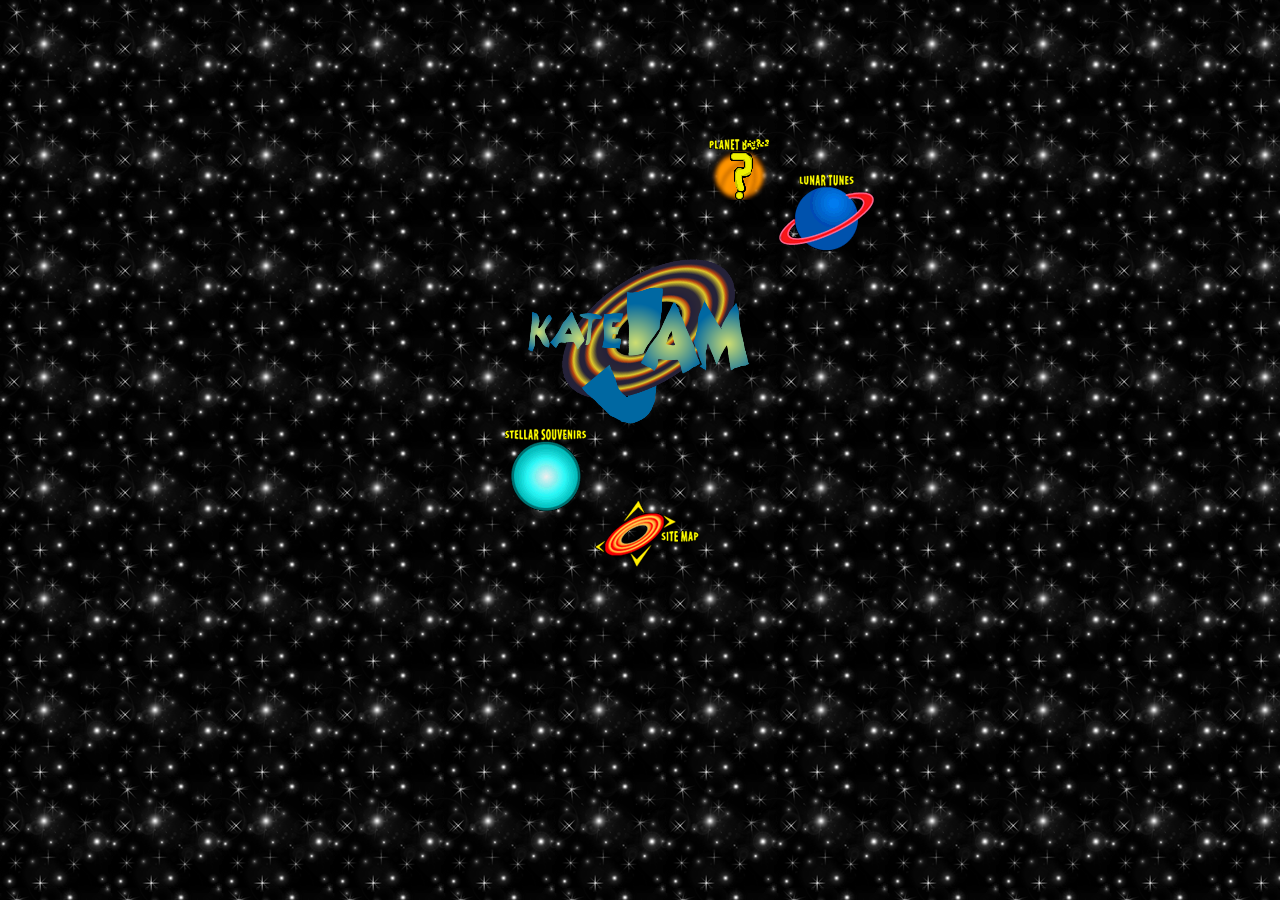
<file: index.html>
<!DOCTYPE html>

<html>
	<head>
		<title>Kate Jam</title>
		<link rel="stylesheet" href="css/style.css" />
	</head>
	<body>		
		<table class="centered" width=500>
			<tr>
				<td colspan=5 align="right" valign="top"></td>
			</tr>
			<tr>
				<td colspan=2 align="right" valign="middle">
					<br /><br /><br />
					<img src="[data-uri]%3D" width=131 height=56 />
				</td>
				<td align="center" valign="middle">
					<img src="[data-uri]%3D" width=55 height=67 />
				</td>
				<td align="center" valign="top">
					<img src="img/planethuh.png" width=62 height=62 />
				</td>
				<td align="center" valign="bottom">
					<br /><br />
					<a href="https://www.last.fm/user/matthyno" target="_blank">
						<img src="img/lunartunes.gif" height=77 alt="Lunar Tunes"/>	
					</a>
				</td>
			</tr>
			<tr>
				<td align="center" valign="top">
					<br /><br />
					<img src="[data-uri]%3D" width=63 height=52 />
				</td>
				<td colspan=3 rowspan=2 align="right" valign="middle">
					<img id="logo" src="img/logo-trimmed.png" width=272 colspan=3 align="right" valign="middle" />
				</td>
				<td align="rigth" valign="bottom">
					<img src="[data-uri]%3D" width=58 height=52 />
				</td>
			</tr>
			<tr>
				<td align="center" valign="bottom">
					<img src="[data-uri]%3D" width=49 height=57 />
				</td>
				<td rowspan=2 align="center" valign="top">
					<br /><br />
					<img src="[data-uri]%3D" width=94 height=72 />
				</td>
			</tr>
			<tr>
				<td></td>
				<td align="center" valign="top">
					<a href="souvenirs.html">
						<img src="img/souvenirs.gif" width=83 height=83 alt="Souvenirs" />
					</a>
				</td>
				<td align="center" valign="bottom">
					<br /><br /><br /><br />
					<a href="sitemap.html">
						<img src="img/sitemap.gif" width=104 height=67 alt="Site Map" />
					</a>
				</td>
				<td align="center" valign="middle">
					<img src="[data-uri]%3D" width=67 height=63 />
				</td>
			</tr>
		</table>
	</body>
</html>
</file>
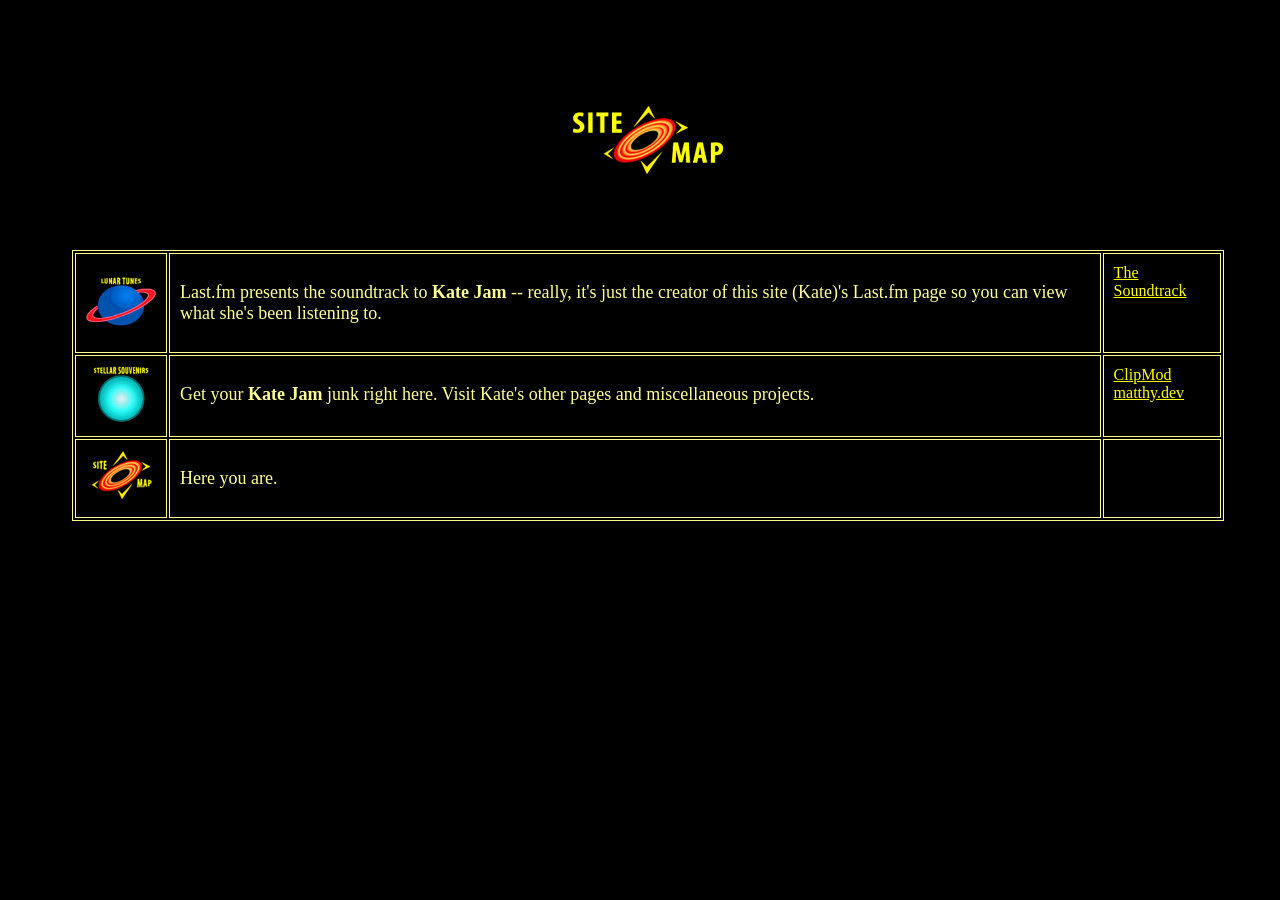
<file: sitemap.html>
<!DOCTYPE html>
<html>
	<head>
		<title>Site Map</title>
		<link rel="stylesheet" href="css/sitemap.css" />
	</head>
	<body>
		<div class="center" id="sitemapHeaderContainer">
			<img src="img/bigsitemap.gif" width=150 height=68 id="sitemapHeader" />
		</div>
		<br /><br /><br /><br />
		<table>
			<tr>
				<td valign="middle" align="center">
					<img src="img/lunartunes.gif" width=70 height=49 />
				</td>
				<td class="description" valign="top">
					<p>Last.fm presents the soundtrack to <b>Kate Jam</b> -- really, it's just the creator of this site (Kate)'s Last.fm page so you can view what she's been listening to.</p>
				</td>
				<td class="links" valign="top">
					<a href="https://last.fm/user/matthyno">The Soundtrack</a>
				</td>
			</tr>
			<tr>
				<td valign="middle" align="center">
					<img src="img/souvenirs.gif" height=56 />
				</td>
				<td class="description" valign="top">
					<p>Get your <b>Kate Jam</b> junk right here. Visit Kate's other pages and miscellaneous projects.</p>
				</td>
				<td class="links" valign="top">
					<a href="https://github.com/mechanikate/ClipMod">ClipMod</a>
					<br />
					<a href="https://matthy.dev/">matthy.dev</a>
				</td>
			</tr>
			<tr>
				<td valign="top" align="center">
					<img src="img/mediumsitemap.gif" width=70 height=49 />
				</td>
				<td class="description" valign="middle">
					<p>Here you are.</p>
				</td>
				<td class="links" valign="top"></td>
			</tr>
	</body>
</html>
</file>
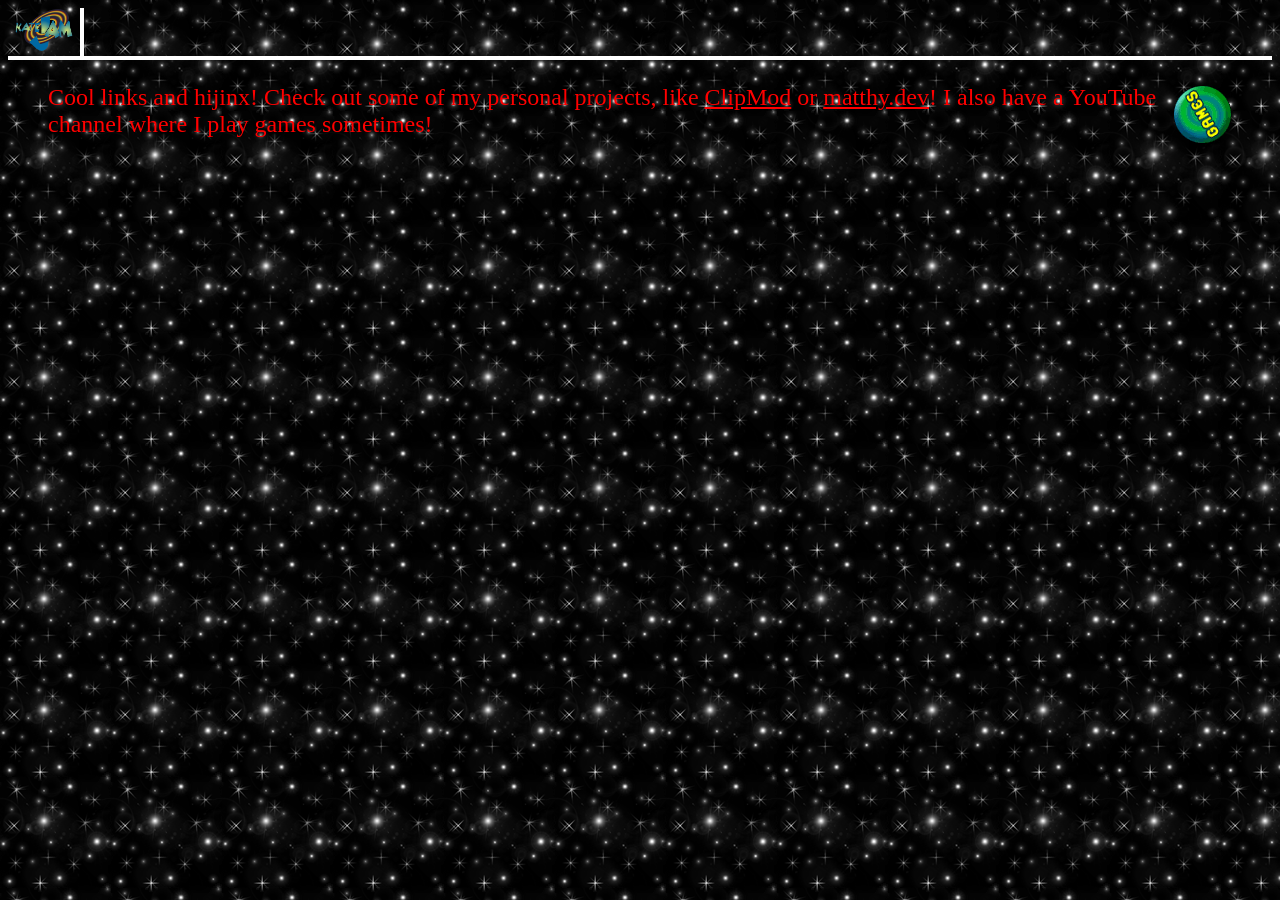
<file: souvenirs.html>
<!DOCTYPE html>
<html>
	<head>
		<title>Stellar Souvenirs</title>
		<link rel="stylesheet" href="css/style.css" />
		<link rel="stylesheet" href="css/sp.css" />
	</head>
	<body>
		<table class="navbar">
			<tr class="navbar-tr">
				<td class="navbar-td-logo"><img src="img/logo-trimmed.png" width=70 alt="Back to Main Page" /></td>
				<td class="navbar-td-rest" style="width: 100%;"></td>
			</tr>
		</table>
		<blockquote class="text-container">
			<a href="https://www.youtube.com/@mechanikate"><img src="img/games-spinner.gif" align="right" alt="Kate's YouTube channel" /></a>
			Cool links and hijinx! Check out some of my personal projects, like <a href="https://github.com/mechanikate/ClipMod">ClipMod</a> or <a href="https://matthy.dev/">matthy.dev</a>!   
			I also have a YouTube channel where I play games sometimes! 
		</blockquote>
	</body>
</html>
</file>
<file: css/style.css>
html {
	background-image: url("../img/stars.gif");
}
.centered {
  	display: grid;
	align-content: center;
	place-items: center;
	padding-top: 123px;
	padding-left: 13.7px;
	width: 100vw;
}
#logo {
/*	place-self: center; */
}
</file>
<file: css/sitemap.css>
body {
	width: 100%;
	background-color: #000000;
}
body > * {
	margin: auto;
}
table, td {
	border: 1px solid #feff89;
}
td {
	padding: 10px;
}
table {
	width: 90%;
	margin: auto;
}
p, b {
	color: #ffff99;
	font-size: 18px;
}
.links > a {
	color: #ffff00;
	font-size: 16px;
}
.center {
	width: 100%;
	margin: auto;
	text-align: center;
}
#sitemapHeaderContainer {
	padding-top: 98px;
}
</file>
<file: css/sp.css>
.navbar-tr, .navbar { border-collapse: collapse; }
.navbar-td-logo {
	border: 4px solid white;
	border-left: none;
	border-top: none;
	border-collapse: collapse;
}
.navbar-td-rest {
	border-bottom: 4px solid white;
	border-left: 4px solid white;
	border-collapse: collapse;
}
.text-container {
	color: red;
	font-size: 24px;
}
a { color: red; }
</file>
